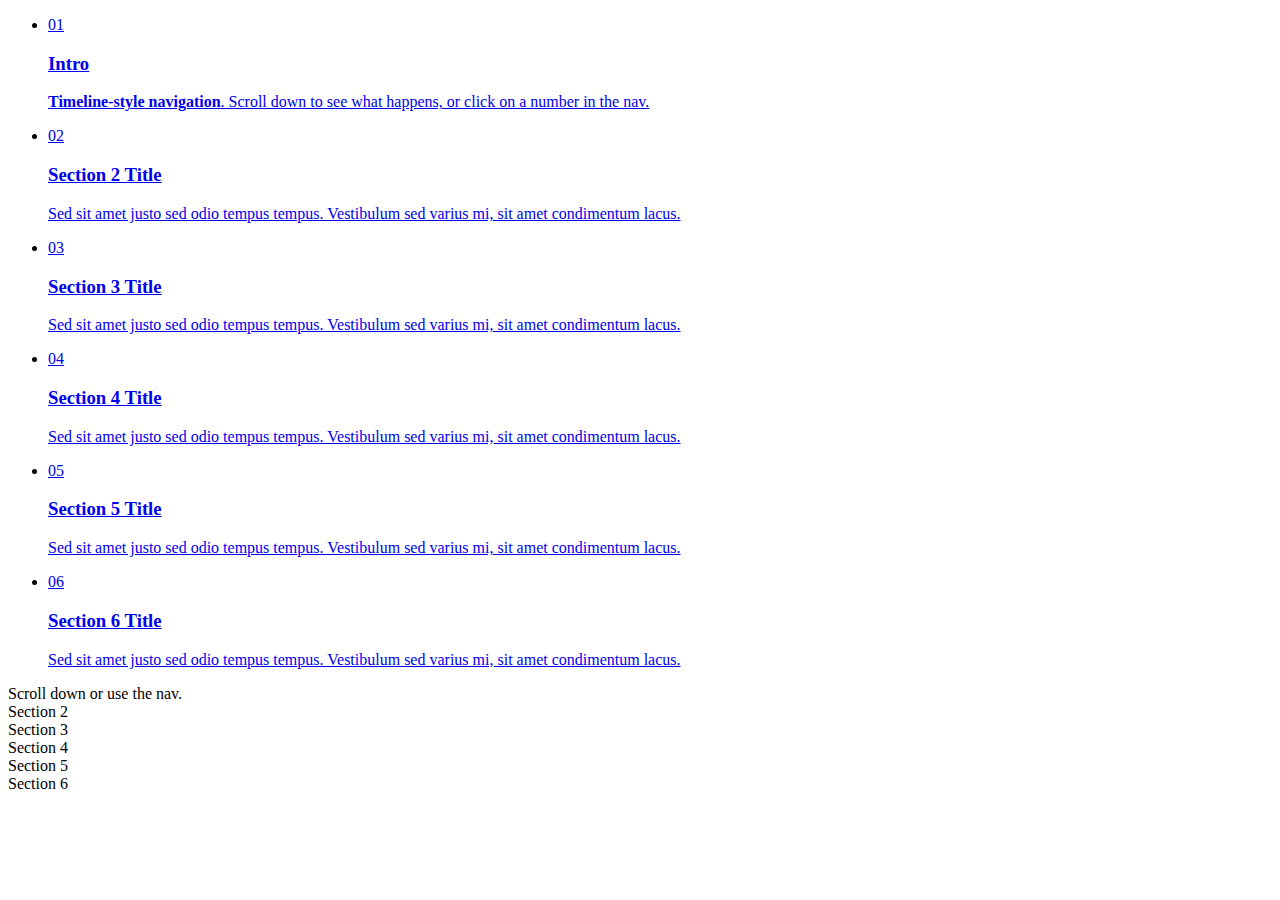
<file: html/education.html>
<!DOCTYPE html>
<html lang="en">

<head>
  <meta charset="UTF-8">
  <meta http-equiv="X-UA-Compatible" content="IE=edge">
  <meta name="viewport" content="width=device-width, initial-scale=1.0">
  <title>Education Page</title>
  <link rel="stylesheet/scss" href="../css/education.scss" type="text/css">
</head>

<body data-spy="scroll" data-target="#navbar-example">


  <div class="wrapper">

    <nav class="nav__wrapper" id="navbar-example">
      <ul class="nav">

        <li role="presentation" class="active">
          <a href="#section1">
            <span class="nav__counter">01</span>
            <h3 class="nav__title">Intro</h3>
            <p class="nav__body"><strong>Timeline-style navigation</strong>. Scroll down to see what happens, or click
              on a number in the nav.</p>
          </a>
        </li>

        <li role="presentation">
          <a href="#section2">
            <span class="nav__counter">02</span>
            <h3 class="nav__title">Section 2 Title</h3>
            <p class="nav__body">Sed sit amet justo sed odio tempus tempus. Vestibulum sed varius mi, sit amet
              condimentum lacus.</p>
          </a>
        </li>

        <li role="presentation">
          <a href="#section3">
            <span class="nav__counter">03</span>
            <h3 class="nav__title">Section 3 Title</h3>
            <p class="nav__body">Sed sit amet justo sed odio tempus tempus. Vestibulum sed varius mi, sit amet
              condimentum lacus.</p>
          </a>
        </li>

        <li role="presentation">
          <a href="#section4">
            <span class="nav__counter">04</span>
            <h3 class="nav__title">Section 4 Title</h3>
            <p class="nav__body">Sed sit amet justo sed odio tempus tempus. Vestibulum sed varius mi, sit amet
              condimentum lacus.</p>
          </a>
        </li>

        <li role="presentation">
          <a href="#section5">
            <span class="nav__counter">05</span>
            <h3 class="nav__title">Section 5 Title</h3>
            <p class="nav__body">Sed sit amet justo sed odio tempus tempus. Vestibulum sed varius mi, sit amet
              condimentum lacus.</p>
          </a>
        </li>

        <li role="presentation">
          <a href="#section6">
            <span class="nav__counter">06</span>
            <h3 class="nav__title">Section 6 Title</h3>
            <p class="nav__body">Sed sit amet justo sed odio tempus tempus. Vestibulum sed varius mi, sit amet
              condimentum lacus.</p>
          </a>
        </li>

      </ul>
    </nav>

    <section class="section section1" id="section1">
      Scroll down or use the nav.
    </section>

    <section class="section section2" id="section2">
      Section 2
    </section>

    <section class="section section3" id="section3">
      Section 3
    </section>

    <section class="section section4" id="section4">
      Section 4
    </section>

    <section class="section section5" id="section5">
      Section 5
    </section>

    <section class="section section6" id="section6">
      Section 6
    </section>


  </div>
  <!-- Education.js -->
  <script src="../js/education.js" type="text/javascript"></script>

</body>

</html>
</file>
